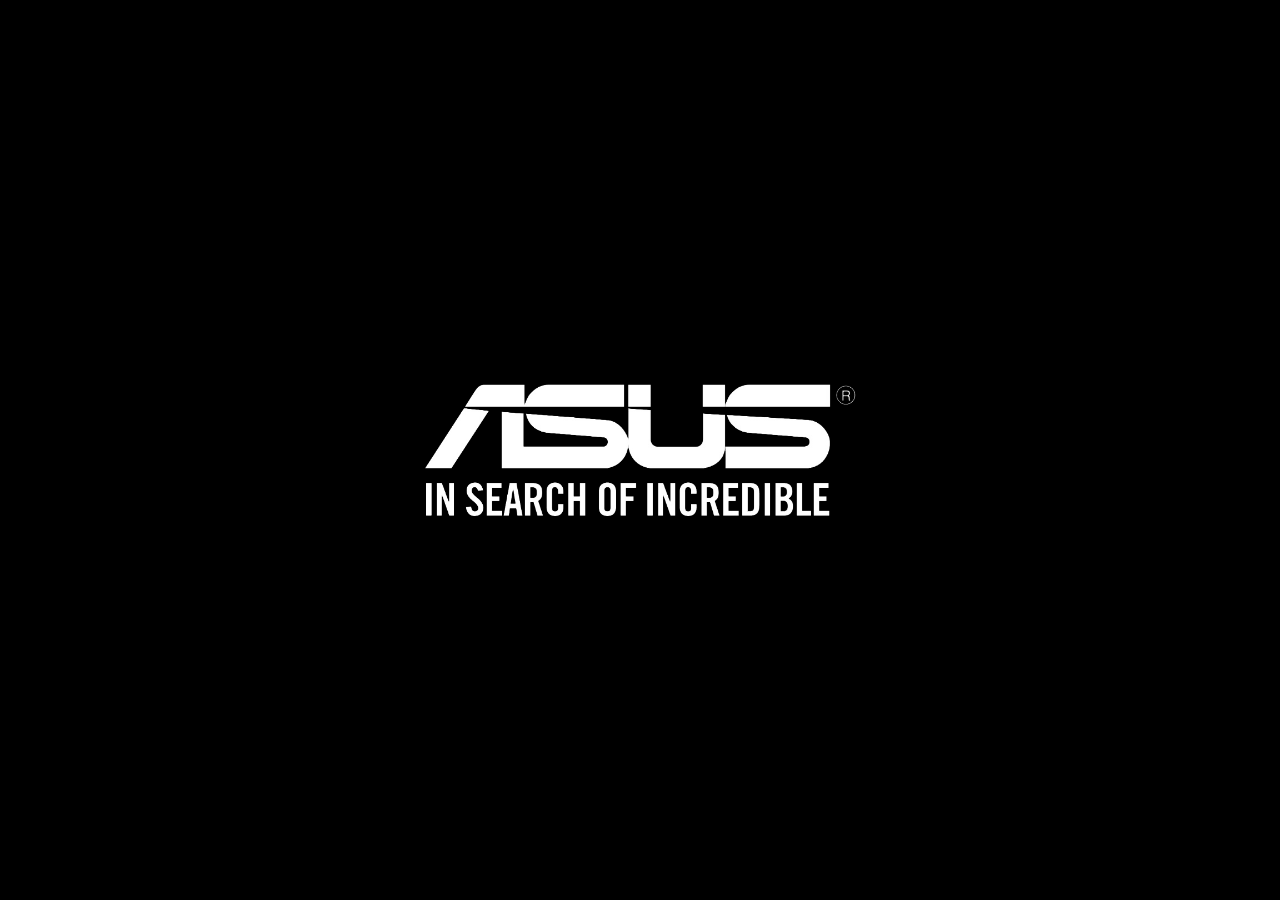
<file: windows citizen/index.html>
<!DOCTYPE html>
<html lang="en">
<head>
  <meta charset="UTF-8">
  <meta name="viewport" content="width=device-width, initial-scale=1.0">
  <meta http-equiv="refresh" content="3;url=launch" />
  <title>Document</title>
  <style>
    html,
    body {
      width: 100%;
      height: 100%;
      padding: 0;
      margin: 0;
      overflow: hidden hidden;
    }
    .background {
      position: absolute;
      width: 100%;
      height: 100%;
      background-size: cover;
      background-repeat: no-repeat;
      background-color: black;
    }
    
    .img-center {
    text-align: center;
    height:100vh;
    display: flex;
    justify-content:center;
    align-items:center;
    }
  </style>
</head>
<body>
  <div class="background">
      <div class="img-center">
          <img src="img/logo.png" width="500">
      </div>
  </div>
</body>
</html>
</file>
